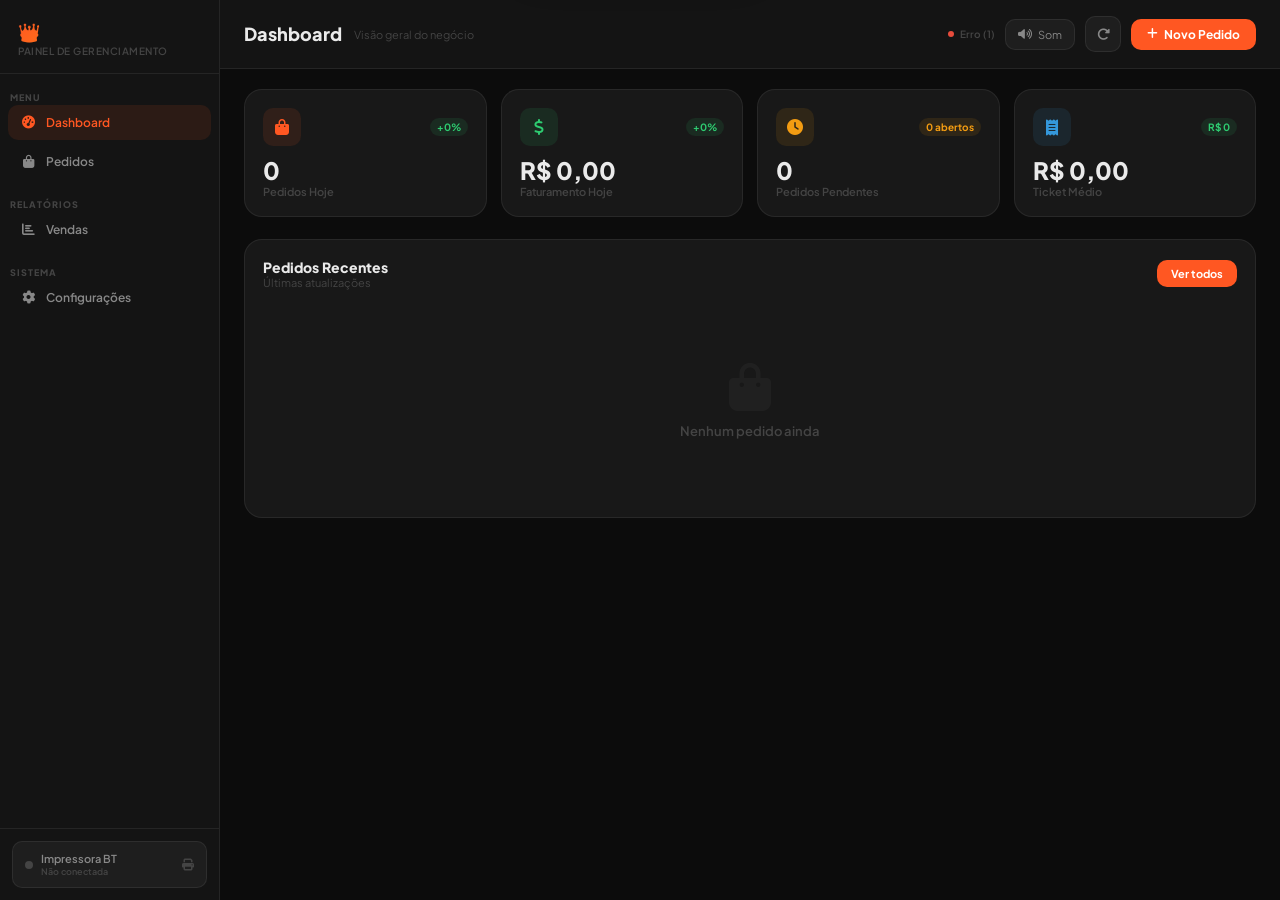
<file: index.html>
<!DOCTYPE html>
<html lang="pt-BR">
<head>
<meta charset="UTF-8">
<meta name="viewport" content="width=device-width, initial-scale=1.0">
<title>👑 Painel Admin</title>
<link rel="preconnect" href="https://fonts.googleapis.com">
<link href="https://fonts.googleapis.com/css2?family=Plus+Jakarta+Sans:wght@400;600;700;800;900&display=swap" rel="stylesheet">
<link rel="stylesheet" href="https://cdnjs.cloudflare.com/ajax/libs/font-awesome/6.5.0/css/all.min.css">
<link rel="stylesheet" href="style.css">
</head>
<body>

<nav class="sidebar" id="sidebar">
  <div class="sidebar-logo">
    <h1>👑 </h1>
    <p>PAINEL DE GERENCIAMENTO</p>
  </div>
  <div class="nav-section">MENU</div>
  <div class="nav-item active" onclick="showPage('dashboard')" id="nav-dashboard"><i class="fa-solid fa-gauge-high"></i> Dashboard</div>
  <div class="nav-item" onclick="showPage('orders')" id="nav-orders"><i class="fa-solid fa-bag-shopping"></i> Pedidos<span class="nav-badge" id="pendingBadge" style="display:none">0</span></div>
  <div class="nav-section">RELATÓRIOS</div>
  <div class="nav-item" onclick="showPage('analytics')" id="nav-analytics"><i class="fa-solid fa-chart-bar"></i> Vendas</div>
  <div class="nav-section">SISTEMA</div>
  <div class="nav-item" onclick="showPage('settings')" id="nav-settings"><i class="fa-solid fa-gear"></i> Configurações</div>
  <div class="sidebar-bottom">
    <div class="printer-status" onclick="connectPrinter()" title="Clique para conectar impressora Bluetooth">
      <div class="printer-dot" id="printerDot"></div>
      <div class="printer-label">Impressora BT<small id="printerName">Não conectada</small></div>
      <i class="fa-solid fa-print" style="color:var(--text-faint);font-size:12px"></i>
    </div>
  </div>
</nav>

<div class="main">
  <div class="topbar">
    <div style="display:flex;align-items:center;gap:12px">
      <button class="ham-btn" onclick="toggleSidebar()"><i class="fa-solid fa-bars"></i></button>
      <div class="topbar-left">
        <h2 id="pageTitle">Dashboard</h2>
        <p id="pageSubtitle">Visão geral do negócio</p>
      </div>
    </div>
    <div class="topbar-right">
      <div class="sync-indicator"><div class="sync-dot" id="syncDot"></div><span id="syncLabel">Conectado</span></div>
      <button class="sound-toggle" onclick="toggleSound()" id="soundBtn"><i class="fa-solid fa-volume-high"></i> <span>Som</span></button>
      <button class="btn-icon" onclick="fetchCloudOrders()" title="Buscar pedidos"><i class="fa-solid fa-rotate-right"></i></button>
      <button class="btn-primary" onclick="openAddOrder()"><i class="fa-solid fa-plus"></i> Novo Pedido</button>
    </div>
  </div>

  <div class="content">

    <!-- DASHBOARD -->
    <div class="page active" id="page-dashboard">
      <div class="stats-grid">
        <div class="stat-card"><div class="stat-top"><div class="stat-icon" style="background:rgba(255,87,34,0.1);color:var(--primary)"><i class="fa-solid fa-bag-shopping"></i></div><span class="stat-trend up" id="trendPedidos">+0%</span></div><div class="stat-value" id="statPedidos">0</div><div class="stat-label">Pedidos Hoje</div></div>
        <div class="stat-card"><div class="stat-top"><div class="stat-icon" style="background:var(--green-bg);color:var(--green)"><i class="fa-solid fa-dollar-sign"></i></div><span class="stat-trend up" id="trendVendas">+0%</span></div><div class="stat-value" id="statVendas">R$ 0</div><div class="stat-label">Faturamento Hoje</div></div>
        <div class="stat-card"><div class="stat-top"><div class="stat-icon" style="background:var(--yellow-bg);color:var(--yellow)"><i class="fa-solid fa-clock"></i></div><span class="stat-trend" id="trendPendentes" style="background:var(--yellow-bg);color:var(--yellow)">0 abertos</span></div><div class="stat-value" id="statPendentes">0</div><div class="stat-label">Pedidos Pendentes</div></div>
        <div class="stat-card"><div class="stat-top"><div class="stat-icon" style="background:var(--blue-bg);color:var(--blue)"><i class="fa-solid fa-receipt"></i></div><span class="stat-trend up" id="trendTicket">R$ 0</span></div><div class="stat-value" id="statTicket">R$ 0</div><div class="stat-label">Ticket Médio</div></div>
      </div>
      <div style="background:var(--bg-card);border:1px solid var(--border);border-radius:var(--r-lg);padding:18px">
        <div style="display:flex;align-items:center;justify-content:space-between;margin-bottom:14px">
          <div><div style="font-size:14px;font-weight:800">Pedidos Recentes</div><div style="font-size:11px;color:var(--text-faint)">Últimas atualizações</div></div>
          <button class="btn-primary" onclick="showPage('orders')" style="padding:7px 14px;font-size:11px">Ver todos</button>
        </div>
        <div id="recentOrdersList"><div class="empty-orders"><i class="fa-solid fa-bag-shopping"></i><p>Nenhum pedido ainda</p></div></div>
      </div>
    </div>

    <!-- PEDIDOS -->
    <div class="page" id="page-orders">
      <div class="filter-bar">
        <div class="filter-tabs">
          <div class="filter-tab active" onclick="filterOrders('all',this)">Todos</div>
          <div class="filter-tab" onclick="filterOrders('new',this)">Novos</div>
          <div class="filter-tab" onclick="filterOrders('preparing',this)">Preparando</div>
          <div class="filter-tab" onclick="filterOrders('ready',this)">Prontos</div>
          <div class="filter-tab" onclick="filterOrders('delivered',this)">Entregues</div>
        </div>
        <div class="search-box"><i class="fa-solid fa-magnifying-glass"></i><input type="text" placeholder="Buscar pedido ou cliente..." id="orderSearch" oninput="searchOrders()"></div>
      </div>
      <div class="orders-layout">
        <div class="orders-list" id="ordersList"><div class="empty-orders"><i class="fa-solid fa-bag-shopping"></i><p>Nenhum pedido encontrado</p></div></div>
        <div class="order-detail" id="orderDetail"><div class="detail-empty"><i class="fa-solid fa-hand-pointer"></i><p style="font-size:12px">Selecione um pedido<br>para ver os detalhes</p></div></div>
      </div>
    </div>

    <!-- ANALYTICS -->
    <div class="page" id="page-analytics">
      <div class="stats-grid" style="margin-bottom:20px">
        <div class="stat-card"><div class="stat-top"><div class="stat-icon" style="background:rgba(255,87,34,0.1);color:var(--primary)"><i class="fa-solid fa-calendar-week"></i></div></div><div class="stat-value" id="weekTotal">R$ 0</div><div class="stat-label">Faturamento Semana</div></div>
        <div class="stat-card"><div class="stat-top"><div class="stat-icon" style="background:var(--green-bg);color:var(--green)"><i class="fa-solid fa-calendar"></i></div></div><div class="stat-value" id="monthTotal">R$ 0</div><div class="stat-label">Faturamento Mês</div></div>
        <div class="stat-card"><div class="stat-top"><div class="stat-icon" style="background:var(--purple-bg);color:var(--purple)"><i class="fa-solid fa-users"></i></div></div><div class="stat-value" id="totalCustomers">0</div><div class="stat-label">Clientes Distintos</div></div>
        <div class="stat-card"><div class="stat-top"><div class="stat-icon" style="background:var(--yellow-bg);color:var(--yellow)"><i class="fa-solid fa-star"></i></div></div><div class="stat-value" id="topItem">—</div><div class="stat-label">Item Mais Vendido</div></div>
      </div>
      <div class="charts-grid">
        <div class="chart-card"><div class="chart-title">Faturamento por Dia</div><div class="chart-sub">Últimos 7 dias</div><div class="bar-chart" id="barChart"></div></div>
        <div class="chart-card"><div class="chart-title">🏆 Top Itens Vendidos</div><div class="chart-sub">Ranking de produtos</div><div class="top-items-list" id="topItemsList"></div></div>
      </div>
      <div class="chart-card" style="background:var(--bg-card);border:1px solid var(--border);border-radius:var(--r-lg);padding:18px">
        <div class="chart-title">Pagamentos por Forma</div><div class="chart-sub" style="margin-bottom:14px">Distribuição de métodos</div>
        <div id="paymentBreakdown" style="display:flex;flex-direction:column;gap:8px"></div>
      </div>
    </div>

    <!-- CONFIGURAÇÕES -->
    <div class="page" id="page-settings">
      <div class="settings-section"><h3><i class="fa-solid fa-store"></i> Loja</h3>
        <div class="settings-row"><div><label>Nome da Loja</label><small>Aparece nos cupons impressos</small></div><input class="inp-field" id="cfg-storeName" value=" Lanches"></div>
        <div class="settings-row"><div><label>Endereço</label><small>Endereço impresso no cupom</small></div><input class="inp-field" id="cfg-storeAddr" value="NATAL, RN"></div>
        <div class="settings-row"><div><label>WhatsApp</label><small>Para pedidos via WhatsApp</small></div><input class="inp-field" id="cfg-phone" value="5584994994919"></div>
      </div>
      <div class="settings-section"><h3><i class="fa-solid fa-print"></i> Impressora Bluetooth</h3>
        <div class="settings-row"><div><label>Impressora conectada</label><small id="printerStatusText">Nenhuma</small></div><button class="btn-primary" onclick="connectPrinter()"><i class="fa-solid fa-bluetooth-b"></i> Conectar</button></div>
        <div class="settings-row"><div><label>Imprimir automaticamente</label><small>Imprime ao receber novo pedido</small></div><label class="adm-sw"><input type="checkbox" id="cfg-autoPrint"><span></span></label></div>
        <div class="settings-row"><div><label>Papel 58mm</label><small>Knup KP-1025 usa papel 58mm</small></div><label class="adm-sw"><input type="checkbox" id="cfg-paper58" checked><span></span></label></div>
        <button class="btn-primary" onclick="printTest()" style="margin-top:12px"><i class="fa-solid fa-print"></i> Imprimir Teste</button>
      </div>
      <div class="settings-section"><h3><i class="fa-solid fa-bell"></i> Notificações</h3>
        <div class="settings-row"><div><label>Som de novo pedido</label><small>Alerta sonoro ao receber pedido</small></div><label class="adm-sw"><input type="checkbox" id="cfg-sound" checked><span></span></label></div>
      </div>
      <button class="btn-save" onclick="saveSettings()"><i class="fa-solid fa-floppy-disk"></i> Salvar Configurações</button>
      <div class="settings-section" style="margin-top:16px"><h3><i class="fa-solid fa-database"></i> Dados Locais</h3>
          <div class="settings-section" style="margin-top:16px">
      <h3><i class="fa-solid fa-database"></i> Dados</h3>
      <div style="display:flex;gap:8px;flex-wrap:wrap">
        <button class="btn-primary" onclick="exportJSON()" style="padding:9px 16px;font-size:11px"><i class="fa-solid fa-download"></i> Exportar JSON</button>
        <button style="padding:9px 16px;background:var(--red-bg);color:var(--red);border-radius:var(--r-sm);font-size:11px;font-weight:700;border:1px solid rgba(231,76,60,.2);transition:var(--t)" onclick="clearLocalData()"><i class="fa-solid fa-trash"></i> Limpar Dados Locais</button>
      </div>
    </div>

    <div class="settings-section" style="margin-top:16px;border:1px solid rgba(231,76,60,.15);background:rgba(231,76,60,.03)">
      <h3><i class="fa-solid fa-skull-crossbones" style="color:var(--red)"></i> Zona de Perigo</h3>
      <p style="font-size:11px;color:var(--text-faint);margin-bottom:14px;line-height:1.6">
        <i class="fa-solid fa-triangle-exclamation" style="color:var(--yellow)"></i>
        Esta ação apaga <strong>TODOS</strong> os pedidos (nuvem + local), reseta o contador de pedidos, remove itens desativados e limpa avisos. <strong>Não tem como desfazer.</strong>
      </p>
      <div id="resetStep1">
        <button style="width:100%;padding:13px;background:var(--red);color:#fff;border-radius:var(--r-sm);font-size:13px;font-weight:800;display:flex;align-items:center;justify-content:center;gap:8px;transition:var(--t);cursor:pointer;border:none;font-family:inherit" onclick="showResetConfirm()">
          <i class="fa-solid fa-radiation"></i> RESETAR SISTEMA COMPLETO
        </button>
      </div>
      <div id="resetStep2" style="display:none">
        <div style="background:var(--red-bg);border:1px solid rgba(231,76,60,.2);border-radius:var(--r-md);padding:16px;margin-bottom:12px">
          <div style="display:flex;align-items:center;gap:10px;margin-bottom:12px">
            <div style="width:40px;height:40px;background:var(--red);border-radius:50%;display:flex;align-items:center;justify-content:center;font-size:18px;flex-shrink:0"><i class="fa-solid fa-lock"></i></div>
            <div>
              <div style="font-size:13px;font-weight:800;color:var(--red)">Confirme com senha</div>
              <div style="font-size:10px;color:var(--text-faint)">Digite a senha de admin para continuar</div>
            </div>
          </div>
          <input type="password" id="resetPassword" placeholder="Senha de admin" class="inp-field" style="width:100%;margin-bottom:12px;text-align:center;font-size:16px;letter-spacing:3px" onkeydown="if(event.key==='Enter')executeFullReset()">
          <div id="resetError" style="font-size:11px;color:var(--red);font-weight:700;min-height:16px;text-align:center;margin-bottom:8px"></div>
          <div style="display:flex;gap:8px">
            <button style="flex:1;padding:11px;background:var(--bg-input);border:1px solid var(--border);border-radius:var(--r-sm);font-size:12px;font-weight:700;color:var(--text-dim);transition:var(--t);cursor:pointer;border:none;font-family:inherit" onclick="cancelReset()"><i class="fa-solid fa-arrow-left"></i> Cancelar</button>
            <button style="flex:2;padding:11px;background:var(--red);color:#fff;border-radius:var(--r-sm);font-size:12px;font-weight:800;display:flex;align-items:center;justify-content:center;gap:6px;transition:var(--t);cursor:pointer;border:none;font-family:inherit" onclick="executeFullReset()"><i class="fa-solid fa-bomb"></i> EXECUTAR RESET</button>
          </div>
        </div>
      </div>
    </div>
      </div>
    </div>

  </div>
</div>

<div class="new-order-alert" id="newOrderAlert"><i class="fa-solid fa-bell"></i> <span id="newOrderText">Novo pedido!</span></div>

<div class="toast" id="toast">
  <i class="fa-solid fa-circle-check toast-icon ok" id="toastIcon"></i>
  <div class="toast-text"><strong id="toastTitle"></strong><span id="toastSub"></span></div>
</div>

<!-- MODAL NOVO PEDIDO MANUAL -->
<div id="addOrderModal" style="display:none;position:fixed;inset:0;z-index:9998;background:rgba(0,0,0,.7);backdrop-filter:blur(10px);align-items:center;justify-content:center;padding:20px">
  <div style="background:var(--bg-elevated);border:1px solid var(--border);border-radius:var(--r-xl);width:100%;max-width:480px;max-height:90dvh;overflow-y:auto;padding:24px">
    <div style="display:flex;align-items:center;justify-content:space-between;margin-bottom:18px">
      <h2 style="font-size:16px;font-weight:800">📝 Novo Pedido Manual</h2>
      <button onclick="closeAddOrder()" style="width:32px;height:32px;background:var(--bg-input);border-radius:8px;display:flex;align-items:center;justify-content:center;color:var(--text-dim);font-size:12px;border:1px solid var(--border)"><i class="fa-solid fa-xmark"></i></button>
    </div>
    <div style="display:flex;flex-direction:column;gap:10px">
      <div><label style="font-size:10px;font-weight:700;color:var(--text-dim);display:block;margin-bottom:4px;text-transform:uppercase;letter-spacing:.4px">Cliente</label><input class="inp-field" id="new-customer" placeholder="Nome do cliente" style="width:100%"></div>
      <div><label style="font-size:10px;font-weight:700;color:var(--text-dim);display:block;margin-bottom:4px;text-transform:uppercase;letter-spacing:.4px">Telefone</label><input class="inp-field" id="new-phone" placeholder="(84) 99999-9999" style="width:100%"></div>
      <div style="display:grid;grid-template-columns:1fr 1fr;gap:10px">
        <div><label style="font-size:10px;font-weight:700;color:var(--text-dim);display:block;margin-bottom:4px;text-transform:uppercase;letter-spacing:.4px">Tipo</label><select class="inp-field" id="new-type" style="width:100%" onchange="document.getElementById('new-address-row').style.display=this.value==='Delivery'||this.value==='Mesa'?'none':'block';document.getElementById('new-table-row').style.display=this.value==='Mesa'?'block':'none'"><option value="Delivery">🛵 Delivery</option><option value="Mesa">🍽️ Mesa</option><option value="Retirada">🏪 Retirada</option></select></div>
        <div id="new-table-row" style="display:none"><label style="font-size:10px;font-weight:700;color:var(--text-dim);display:block;margin-bottom:4px;text-transform:uppercase;letter-spacing:.4px">Mesa</label><input class="inp-field" id="new-table" placeholder="Ex: Mesa 5" style="width:100%"></div>
      </div>
      <div id="new-address-row"><label style="font-size:10px;font-weight:700;color:var(--text-dim);display:block;margin-bottom:4px;text-transform:uppercase;letter-spacing:.4px">Endereço</label><input class="inp-field" id="new-address" placeholder="Rua, número, bairro" style="width:100%"></div>
      <div><label style="font-size:10px;font-weight:700;color:var(--text-dim);display:block;margin-bottom:4px;text-transform:uppercase;letter-spacing:.4px">Itens do Pedido</label><textarea class="inp-field" id="new-items" placeholder="Ex: 1x X-Burguer - R$25,00&#10;2x Batata Frita - R$15,00" style="width:100%;height:100px;resize:vertical"></textarea></div>
      <div style="display:grid;grid-template-columns:1fr 1fr;gap:10px">
        <div><label style="font-size:10px;font-weight:700;color:var(--text-dim);display:block;margin-bottom:4px;text-transform:uppercase;letter-spacing:.4px">Pagamento</label><select class="inp-field" id="new-payment" style="width:100%"><option value="PIX">PIX</option><option value="Cartão de Crédito">Cartão Crédito</option><option value="Cartão de Débito">Cartão Débito</option><option value="Dinheiro">Dinheiro</option></select></div>
        <div><label style="font-size:10px;font-weight:700;color:var(--text-dim);display:block;margin-bottom:4px;text-transform:uppercase;letter-spacing:.4px">Total (R$)</label><input class="inp-field" id="new-total" type="number" step="0.01" placeholder="0.00" style="width:100%"></div>
      </div>
      <div><label style="font-size:10px;font-weight:700;color:var(--text-dim);display:block;margin-bottom:4px;text-transform:uppercase;letter-spacing:.4px">Observação</label><input class="inp-field" id="new-obs" placeholder="Sem cebola, sem molho..." style="width:100%"></div>
    </div>
    <div style="display:flex;gap:8px;margin-top:18px">
      <button onclick="closeAddOrder()" style="flex:1;padding:12px;background:var(--bg-input);border-radius:var(--r-sm);font-size:12px;font-weight:700;color:var(--text-dim);border:1px solid var(--border)">Cancelar</button>
      <button onclick="addOrderManual()" style="flex:2;padding:12px;background:var(--primary);color:#fff;border-radius:var(--r-sm);font-size:13px;font-weight:800;display:flex;align-items:center;justify-content:center;gap:6px;transition:var(--t)"><i class="fa-solid fa-plus"></i> Criar Pedido</button>
    </div>
  </div>
</div>

<script src="script.js"></script>
</body>
</html>
</file>
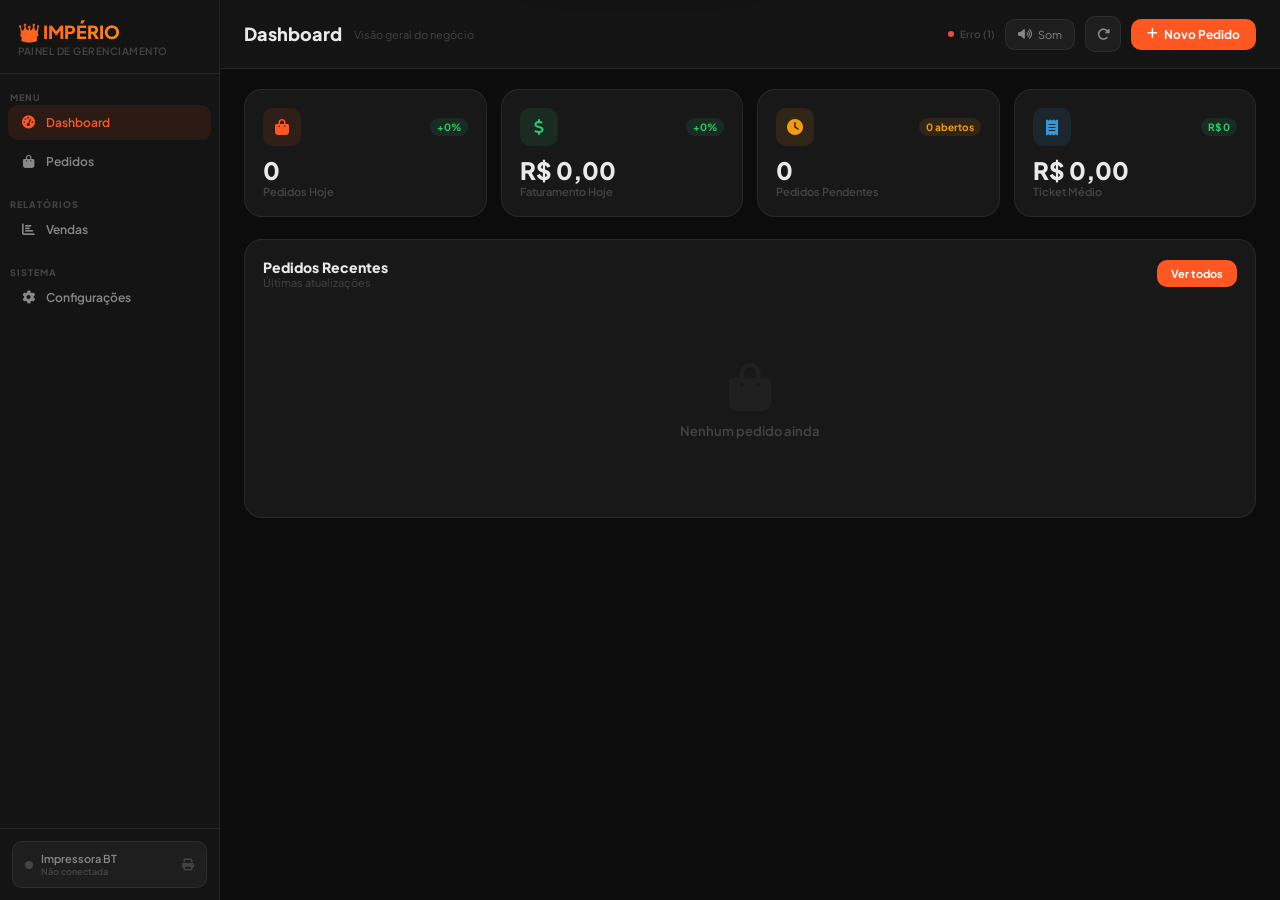
<file: adm.html>
<!DOCTYPE html>
<html lang="pt-BR">
<head>
<meta charset="UTF-8">
<meta name="viewport" content="width=device-width, initial-scale=1.0">
<title>👑 Império Lanches — Painel Admin</title>
<link rel="preconnect" href="https://fonts.googleapis.com">
<link href="https://fonts.googleapis.com/css2?family=Plus+Jakarta+Sans:wght@400;600;700;800;900&display=swap" rel="stylesheet">
<link rel="stylesheet" href="https://cdnjs.cloudflare.com/ajax/libs/font-awesome/6.5.0/css/all.min.css">
<link rel="stylesheet" href="style.css">
</head>
<body>

<nav class="sidebar" id="sidebar">
  <div class="sidebar-logo">
    <h1>👑 IMPÉRIO</h1>
    <p>PAINEL DE GERENCIAMENTO</p>
  </div>
  <div class="nav-section">MENU</div>
  <div class="nav-item active" onclick="showPage('dashboard')" id="nav-dashboard"><i class="fa-solid fa-gauge-high"></i> Dashboard</div>
  <div class="nav-item" onclick="showPage('orders')" id="nav-orders"><i class="fa-solid fa-bag-shopping"></i> Pedidos<span class="nav-badge" id="pendingBadge" style="display:none">0</span></div>
  <div class="nav-section">RELATÓRIOS</div>
  <div class="nav-item" onclick="showPage('analytics')" id="nav-analytics"><i class="fa-solid fa-chart-bar"></i> Vendas</div>
  <div class="nav-section">SISTEMA</div>
  <div class="nav-item" onclick="showPage('settings')" id="nav-settings"><i class="fa-solid fa-gear"></i> Configurações</div>
  <div class="sidebar-bottom">
    <div class="printer-status" onclick="connectPrinter()" title="Clique para conectar impressora Bluetooth">
      <div class="printer-dot" id="printerDot"></div>
      <div class="printer-label">Impressora BT<small id="printerName">Não conectada</small></div>
      <i class="fa-solid fa-print" style="color:var(--text-faint);font-size:12px"></i>
    </div>
  </div>
</nav>

<div class="main">
  <div class="topbar">
    <div style="display:flex;align-items:center;gap:12px">
      <button class="ham-btn" onclick="toggleSidebar()"><i class="fa-solid fa-bars"></i></button>
      <div class="topbar-left">
        <h2 id="pageTitle">Dashboard</h2>
        <p id="pageSubtitle">Visão geral do negócio</p>
      </div>
    </div>
    <div class="topbar-right">
      <div class="sync-indicator"><div class="sync-dot" id="syncDot"></div><span id="syncLabel">Conectado</span></div>
      <button class="sound-toggle" onclick="toggleSound()" id="soundBtn"><i class="fa-solid fa-volume-high"></i> <span>Som</span></button>
      <button class="btn-icon" onclick="fetchCloudOrders()" title="Buscar pedidos"><i class="fa-solid fa-rotate-right"></i></button>
      <button class="btn-primary" onclick="openAddOrder()"><i class="fa-solid fa-plus"></i> Novo Pedido</button>
    </div>
  </div>

  <div class="content">

    <!-- DASHBOARD -->
    <div class="page active" id="page-dashboard">
      <div class="stats-grid">
        <div class="stat-card"><div class="stat-top"><div class="stat-icon" style="background:rgba(255,87,34,0.1);color:var(--primary)"><i class="fa-solid fa-bag-shopping"></i></div><span class="stat-trend up" id="trendPedidos">+0%</span></div><div class="stat-value" id="statPedidos">0</div><div class="stat-label">Pedidos Hoje</div></div>
        <div class="stat-card"><div class="stat-top"><div class="stat-icon" style="background:var(--green-bg);color:var(--green)"><i class="fa-solid fa-dollar-sign"></i></div><span class="stat-trend up" id="trendVendas">+0%</span></div><div class="stat-value" id="statVendas">R$ 0</div><div class="stat-label">Faturamento Hoje</div></div>
        <div class="stat-card"><div class="stat-top"><div class="stat-icon" style="background:var(--yellow-bg);color:var(--yellow)"><i class="fa-solid fa-clock"></i></div><span class="stat-trend" id="trendPendentes" style="background:var(--yellow-bg);color:var(--yellow)">0 abertos</span></div><div class="stat-value" id="statPendentes">0</div><div class="stat-label">Pedidos Pendentes</div></div>
        <div class="stat-card"><div class="stat-top"><div class="stat-icon" style="background:var(--blue-bg);color:var(--blue)"><i class="fa-solid fa-receipt"></i></div><span class="stat-trend up" id="trendTicket">R$ 0</span></div><div class="stat-value" id="statTicket">R$ 0</div><div class="stat-label">Ticket Médio</div></div>
      </div>
      <div style="background:var(--bg-card);border:1px solid var(--border);border-radius:var(--r-lg);padding:18px">
        <div style="display:flex;align-items:center;justify-content:space-between;margin-bottom:14px">
          <div><div style="font-size:14px;font-weight:800">Pedidos Recentes</div><div style="font-size:11px;color:var(--text-faint)">Últimas atualizações</div></div>
          <button class="btn-primary" onclick="showPage('orders')" style="padding:7px 14px;font-size:11px">Ver todos</button>
        </div>
        <div id="recentOrdersList"><div class="empty-orders"><i class="fa-solid fa-bag-shopping"></i><p>Nenhum pedido ainda</p></div></div>
      </div>
    </div>

    <!-- PEDIDOS -->
    <div class="page" id="page-orders">
      <div class="filter-bar">
        <div class="filter-tabs">
          <div class="filter-tab active" onclick="filterOrders('all',this)">Todos</div>
          <div class="filter-tab" onclick="filterOrders('new',this)">Novos</div>
          <div class="filter-tab" onclick="filterOrders('preparing',this)">Preparando</div>
          <div class="filter-tab" onclick="filterOrders('ready',this)">Prontos</div>
          <div class="filter-tab" onclick="filterOrders('delivered',this)">Entregues</div>
        </div>
        <div class="search-box"><i class="fa-solid fa-magnifying-glass"></i><input type="text" placeholder="Buscar pedido ou cliente..." id="orderSearch" oninput="searchOrders()"></div>
      </div>
      <div class="orders-layout">
        <div class="orders-list" id="ordersList"><div class="empty-orders"><i class="fa-solid fa-bag-shopping"></i><p>Nenhum pedido encontrado</p></div></div>
        <div class="order-detail" id="orderDetail"><div class="detail-empty"><i class="fa-solid fa-hand-pointer"></i><p style="font-size:12px">Selecione um pedido<br>para ver os detalhes</p></div></div>
      </div>
    </div>

    <!-- ANALYTICS -->
    <div class="page" id="page-analytics">
      <div class="stats-grid" style="margin-bottom:20px">
        <div class="stat-card"><div class="stat-top"><div class="stat-icon" style="background:rgba(255,87,34,0.1);color:var(--primary)"><i class="fa-solid fa-calendar-week"></i></div></div><div class="stat-value" id="weekTotal">R$ 0</div><div class="stat-label">Faturamento Semana</div></div>
        <div class="stat-card"><div class="stat-top"><div class="stat-icon" style="background:var(--green-bg);color:var(--green)"><i class="fa-solid fa-calendar"></i></div></div><div class="stat-value" id="monthTotal">R$ 0</div><div class="stat-label">Faturamento Mês</div></div>
        <div class="stat-card"><div class="stat-top"><div class="stat-icon" style="background:var(--purple-bg);color:var(--purple)"><i class="fa-solid fa-users"></i></div></div><div class="stat-value" id="totalCustomers">0</div><div class="stat-label">Clientes Distintos</div></div>
        <div class="stat-card"><div class="stat-top"><div class="stat-icon" style="background:var(--yellow-bg);color:var(--yellow)"><i class="fa-solid fa-star"></i></div></div><div class="stat-value" id="topItem">—</div><div class="stat-label">Item Mais Vendido</div></div>
      </div>
      <div class="charts-grid">
        <div class="chart-card"><div class="chart-title">Faturamento por Dia</div><div class="chart-sub">Últimos 7 dias</div><div class="bar-chart" id="barChart"></div></div>
        <div class="chart-card"><div class="chart-title">🏆 Top Itens Vendidos</div><div class="chart-sub">Ranking de produtos</div><div class="top-items-list" id="topItemsList"></div></div>
      </div>
      <div class="chart-card" style="background:var(--bg-card);border:1px solid var(--border);border-radius:var(--r-lg);padding:18px">
        <div class="chart-title">Pagamentos por Forma</div><div class="chart-sub" style="margin-bottom:14px">Distribuição de métodos</div>
        <div id="paymentBreakdown" style="display:flex;flex-direction:column;gap:8px"></div>
      </div>
    </div>

    <!-- CONFIGURAÇÕES -->
    <div class="page" id="page-settings">
      <div class="settings-section"><h3><i class="fa-solid fa-store"></i> Loja</h3>
        <div class="settings-row"><div><label>Nome da Loja</label><small>Aparece nos cupons impressos</small></div><input class="inp-field" id="cfg-storeName" value="Império Lanches"></div>
        <div class="settings-row"><div><label>Endereço</label><small>Endereço impresso no cupom</small></div><input class="inp-field" id="cfg-storeAddr" value="NATAL, RN"></div>
        <div class="settings-row"><div><label>WhatsApp</label><small>Para pedidos via WhatsApp</small></div><input class="inp-field" id="cfg-phone" value="5584994994919"></div>
      </div>
      <div class="settings-section"><h3><i class="fa-solid fa-print"></i> Impressora Bluetooth</h3>
        <div class="settings-row"><div><label>Impressora conectada</label><small id="printerStatusText">Nenhuma</small></div><button class="btn-primary" onclick="connectPrinter()"><i class="fa-solid fa-bluetooth-b"></i> Conectar</button></div>
        <div class="settings-row"><div><label>Imprimir automaticamente</label><small>Imprime ao receber novo pedido</small></div><label class="adm-sw"><input type="checkbox" id="cfg-autoPrint"><span></span></label></div>
        <div class="settings-row"><div><label>Papel 58mm</label><small>Knup KP-1025 usa papel 58mm</small></div><label class="adm-sw"><input type="checkbox" id="cfg-paper58" checked><span></span></label></div>
        <button class="btn-primary" onclick="printTest()" style="margin-top:12px"><i class="fa-solid fa-print"></i> Imprimir Teste</button>
      </div>
      <div class="settings-section"><h3><i class="fa-solid fa-bell"></i> Notificações</h3>
        <div class="settings-row"><div><label>Som de novo pedido</label><small>Alerta sonoro ao receber pedido</small></div><label class="adm-sw"><input type="checkbox" id="cfg-sound" checked><span></span></label></div>
      </div>
      <button class="btn-save" onclick="saveSettings()"><i class="fa-solid fa-floppy-disk"></i> Salvar Configurações</button>
      <div class="settings-section" style="margin-top:16px"><h3><i class="fa-solid fa-database"></i> Dados Locais</h3>
        <div style="display:flex;gap:8px;flex-wrap:wrap">
          <button class="btn-primary" onclick="exportJSON()" style="padding:9px 16px;font-size:11px"><i class="fa-solid fa-download"></i> Exportar JSON</button>
          <button style="padding:9px 16px;background:var(--red-bg);color:var(--red);border-radius:var(--r-sm);font-size:11px;font-weight:700;border:1px solid rgba(231,76,60,.2);transition:var(--t)" onclick="clearLocalData()"><i class="fa-solid fa-trash"></i> Limpar Dados Locais</button>
        </div>
      </div>
    </div>

  </div>
</div>

<div class="new-order-alert" id="newOrderAlert"><i class="fa-solid fa-bell"></i> <span id="newOrderText">Novo pedido!</span></div>

<div class="toast" id="toast">
  <i class="fa-solid fa-circle-check toast-icon ok" id="toastIcon"></i>
  <div class="toast-text"><strong id="toastTitle"></strong><span id="toastSub"></span></div>
</div>

<!-- MODAL NOVO PEDIDO MANUAL -->
<div id="addOrderModal" style="display:none;position:fixed;inset:0;z-index:9998;background:rgba(0,0,0,.7);backdrop-filter:blur(10px);align-items:center;justify-content:center;padding:20px">
  <div style="background:var(--bg-elevated);border:1px solid var(--border);border-radius:var(--r-xl);width:100%;max-width:480px;max-height:90dvh;overflow-y:auto;padding:24px">
    <div style="display:flex;align-items:center;justify-content:space-between;margin-bottom:18px">
      <h2 style="font-size:16px;font-weight:800">📝 Novo Pedido Manual</h2>
      <button onclick="closeAddOrder()" style="width:32px;height:32px;background:var(--bg-input);border-radius:8px;display:flex;align-items:center;justify-content:center;color:var(--text-dim);font-size:12px;border:1px solid var(--border)"><i class="fa-solid fa-xmark"></i></button>
    </div>
    <div style="display:flex;flex-direction:column;gap:10px">
      <div><label style="font-size:10px;font-weight:700;color:var(--text-dim);display:block;margin-bottom:4px;text-transform:uppercase;letter-spacing:.4px">Cliente</label><input class="inp-field" id="new-customer" placeholder="Nome do cliente" style="width:100%"></div>
      <div><label style="font-size:10px;font-weight:700;color:var(--text-dim);display:block;margin-bottom:4px;text-transform:uppercase;letter-spacing:.4px">Telefone</label><input class="inp-field" id="new-phone" placeholder="(84) 99999-9999" style="width:100%"></div>
      <div style="display:grid;grid-template-columns:1fr 1fr;gap:10px">
        <div><label style="font-size:10px;font-weight:700;color:var(--text-dim);display:block;margin-bottom:4px;text-transform:uppercase;letter-spacing:.4px">Tipo</label><select class="inp-field" id="new-type" style="width:100%" onchange="document.getElementById('new-address-row').style.display=this.value==='Delivery'||this.value==='Mesa'?'none':'block';document.getElementById('new-table-row').style.display=this.value==='Mesa'?'block':'none'"><option value="Delivery">🛵 Delivery</option><option value="Mesa">🍽️ Mesa</option><option value="Retirada">🏪 Retirada</option></select></div>
        <div id="new-table-row" style="display:none"><label style="font-size:10px;font-weight:700;color:var(--text-dim);display:block;margin-bottom:4px;text-transform:uppercase;letter-spacing:.4px">Mesa</label><input class="inp-field" id="new-table" placeholder="Ex: Mesa 5" style="width:100%"></div>
      </div>
      <div id="new-address-row"><label style="font-size:10px;font-weight:700;color:var(--text-dim);display:block;margin-bottom:4px;text-transform:uppercase;letter-spacing:.4px">Endereço</label><input class="inp-field" id="new-address" placeholder="Rua, número, bairro" style="width:100%"></div>
      <div><label style="font-size:10px;font-weight:700;color:var(--text-dim);display:block;margin-bottom:4px;text-transform:uppercase;letter-spacing:.4px">Itens do Pedido</label><textarea class="inp-field" id="new-items" placeholder="Ex: 1x X-Burguer - R$25,00&#10;2x Batata Frita - R$15,00" style="width:100%;height:100px;resize:vertical"></textarea></div>
      <div style="display:grid;grid-template-columns:1fr 1fr;gap:10px">
        <div><label style="font-size:10px;font-weight:700;color:var(--text-dim);display:block;margin-bottom:4px;text-transform:uppercase;letter-spacing:.4px">Pagamento</label><select class="inp-field" id="new-payment" style="width:100%"><option value="PIX">PIX</option><option value="Cartão de Crédito">Cartão Crédito</option><option value="Cartão de Débito">Cartão Débito</option><option value="Dinheiro">Dinheiro</option></select></div>
        <div><label style="font-size:10px;font-weight:700;color:var(--text-dim);display:block;margin-bottom:4px;text-transform:uppercase;letter-spacing:.4px">Total (R$)</label><input class="inp-field" id="new-total" type="number" step="0.01" placeholder="0.00" style="width:100%"></div>
      </div>
      <div><label style="font-size:10px;font-weight:700;color:var(--text-dim);display:block;margin-bottom:4px;text-transform:uppercase;letter-spacing:.4px">Observação</label><input class="inp-field" id="new-obs" placeholder="Sem cebola, sem molho..." style="width:100%"></div>
    </div>
    <div style="display:flex;gap:8px;margin-top:18px">
      <button onclick="closeAddOrder()" style="flex:1;padding:12px;background:var(--bg-input);border-radius:var(--r-sm);font-size:12px;font-weight:700;color:var(--text-dim);border:1px solid var(--border)">Cancelar</button>
      <button onclick="addOrderManual()" style="flex:2;padding:12px;background:var(--primary);color:#fff;border-radius:var(--r-sm);font-size:13px;font-weight:800;display:flex;align-items:center;justify-content:center;gap:6px;transition:var(--t)"><i class="fa-solid fa-plus"></i> Criar Pedido</button>
    </div>
  </div>
</div>

<script src="script.js"></script>
</body>
</html>
</file>
<file: style.css>
*,*::before,*::after{box-sizing:border-box;margin:0;padding:0}
:root{
  --primary:#ff5722;--primary-dark:#e74c3c;--primary-light:#ff8a65;
  --bg:#0c0c0c;--bg-elevated:#141414;--bg-card:#181818;--bg-input:#1e1e1e;--bg-hover:#222;
  --border:rgba(255,255,255,0.07);--border-hover:rgba(255,255,255,0.13);
  --text:#eaeaea;--text-dim:#888;--text-faint:#444;
  --green:#2ecc71;--green-bg:rgba(46,204,113,0.1);
  --yellow:#f39c12;--yellow-bg:rgba(243,156,18,0.1);
  --blue:#3498db;--blue-bg:rgba(52,152,219,0.1);
  --red:#e74c3c;--red-bg:rgba(231,76,60,0.1);
  --purple:#9b59b6;--purple-bg:rgba(155,89,182,0.1);
  --r-xs:8px;--r-sm:10px;--r-md:14px;--r-lg:18px;--r-xl:22px;--r-full:999px;
  --ease:cubic-bezier(0.22,1,0.36,1);--t:0.22s var(--ease);
  --sidebar-w:220px;
}
html{scroll-behavior:smooth;-webkit-text-size-adjust:100%}
body{font-family:'Plus Jakarta Sans',-apple-system,sans-serif;background:var(--bg);color:var(--text);min-height:100dvh;min-height:-webkit-fill-available;-webkit-font-smoothing:antialiased;overflow-x:hidden;overscroll-behavior:none}
button{cursor:pointer;border:none;background:none;font-family:inherit;color:inherit;-webkit-tap-highlight-color:transparent}
input,select,textarea{font-family:inherit;font-size:16px}
a{text-decoration:none;color:inherit}
img{display:block;max-width:100%}
:focus-visible{outline:2px solid var(--primary);outline-offset:2px}
::-webkit-scrollbar{width:5px;height:5px}
::-webkit-scrollbar-track{background:transparent}
::-webkit-scrollbar-thumb{background:#222;border-radius:99px}

/* ═══ SIDEBAR ═══ */
.sidebar{position:fixed;top:0;left:0;bottom:0;width:var(--sidebar-w);background:var(--bg-elevated);border-right:1px solid var(--border);display:flex;flex-direction:column;z-index:100;transition:transform .35s var(--ease)}
.sidebar-logo{padding:20px 18px 16px;border-bottom:1px solid var(--border)}
.sidebar-logo h1{font-size:18px;font-weight:900;background:linear-gradient(135deg,var(--primary),#ffb300);-webkit-background-clip:text;-webkit-text-fill-color:transparent;background-clip:text}
.sidebar-logo p{font-size:10px;color:var(--text-faint);margin-top:2px;font-weight:600;letter-spacing:.5px}
.nav-section{padding:10px 10px 0;font-size:9px;font-weight:800;color:var(--text-faint);letter-spacing:1px;text-transform:uppercase;margin-top:8px}
.nav-item{display:flex;align-items:center;gap:10px;padding:10px 12px;border-radius:var(--r-sm);margin:2px 8px;font-size:12px;font-weight:600;color:var(--text-dim);cursor:pointer;transition:var(--t);position:relative}
.nav-item:hover{background:var(--bg-hover);color:var(--text)}
.nav-item.active{background:rgba(255,87,34,0.1);color:var(--primary)}
.nav-item i{width:16px;text-align:center;font-size:13px}
.nav-badge{position:absolute;right:10px;min-width:18px;height:18px;background:var(--primary);color:#fff;border-radius:var(--r-full);font-size:9px;font-weight:800;display:flex;align-items:center;justify-content:center;padding:0 4px}
.sidebar-bottom{margin-top:auto;padding:12px;border-top:1px solid var(--border)}
.printer-status{display:flex;align-items:center;gap:8px;padding:10px 12px;background:var(--bg-input);border-radius:var(--r-sm);font-size:11px;cursor:pointer;transition:var(--t);border:1px solid var(--border)}
.printer-status:hover{border-color:var(--border-hover)}
.printer-dot{width:8px;height:8px;border-radius:50%;background:#444;flex-shrink:0;transition:background .3s}
.printer-dot.connected{background:var(--green);box-shadow:0 0 8px rgba(46,204,113,.4);animation:pulseDot 2s ease infinite}
.printer-dot.connecting{background:var(--yellow);animation:pulseDot .8s ease infinite}
@keyframes pulseDot{0%,100%{opacity:1}50%{opacity:.4}}
.printer-label{flex:1;color:var(--text-dim);font-weight:600}
.printer-label small{display:block;font-size:9px;color:var(--text-faint);margin-top:1px}

/* ═══ SIDEBAR OVERLAY MOBILE ═══ */
.sidebar-overlay{display:none;position:fixed;inset:0;background:rgba(0,0,0,.6);z-index:99;backdrop-filter:blur(4px);-webkit-backdrop-filter:blur(4px);opacity:0;transition:opacity .25s}
.sidebar-overlay.active{opacity:1}

/* ═══ MAIN ═══ */
.main{margin-left:var(--sidebar-w);min-height:100dvh;min-height:-webkit-fill-available;display:flex;flex-direction:column}

/* ═══ TOPBAR ═══ */
.topbar{display:flex;align-items:center;justify-content:space-between;padding:16px 24px;border-bottom:1px solid var(--border);background:var(--bg-elevated);position:sticky;top:0;z-index:50;flex-shrink:0}
.topbar-left{display:flex;align-items:center;gap:12px;min-width:0}
.topbar-left h2{font-size:18px;font-weight:800;line-height:1.2}
.topbar-left p{font-size:11px;color:var(--text-faint);margin-top:1px}
.topbar-right{display:flex;align-items:center;gap:10px;flex-shrink:0}
.btn-icon{width:36px;height:36px;background:var(--bg-input);border-radius:var(--r-sm);display:flex;align-items:center;justify-content:center;font-size:13px;color:var(--text-dim);transition:var(--t);border:1px solid var(--border)}
.btn-icon:hover{background:var(--bg-hover);color:var(--text);border-color:var(--border-hover)}
.btn-primary{padding:8px 16px;background:var(--primary);color:#fff;border-radius:var(--r-sm);font-size:12px;font-weight:700;display:flex;align-items:center;gap:6px;transition:var(--t);white-space:nowrap}
.btn-primary:hover{background:var(--primary-dark)}
.content{padding:20px 24px;flex:1}
.page{display:none}.page.active{display:block}

/* ═══ STATS ═══ */
.stats-grid{display:grid;grid-template-columns:repeat(4,1fr);gap:14px;margin-bottom:22px}
.stat-card{background:var(--bg-card);border:1px solid var(--border);border-radius:var(--r-lg);padding:18px;transition:var(--t)}
.stat-card:hover{border-color:var(--border-hover);transform:translateY(-2px)}
.stat-top{display:flex;align-items:center;justify-content:space-between;margin-bottom:12px}
.stat-icon{width:38px;height:38px;border-radius:10px;display:flex;align-items:center;justify-content:center;font-size:16px}
.stat-trend{font-size:10px;font-weight:700;padding:3px 7px;border-radius:var(--r-full)}
.stat-trend.up{background:var(--green-bg);color:var(--green)}
.stat-value{font-size:24px;font-weight:900;line-height:1;margin-bottom:3px}
.stat-label{font-size:11px;color:var(--text-faint);font-weight:600}

/* ═══ FILTER ═══ */
.filter-bar{display:flex;align-items:center;gap:8px;margin-bottom:16px;flex-wrap:wrap}
.filter-tabs{display:flex;gap:4px;background:var(--bg-card);border-radius:var(--r-sm);padding:4px;border:1px solid var(--border)}
.filter-tab{padding:6px 12px;border-radius:7px;font-size:11px;font-weight:700;color:var(--text-faint);cursor:pointer;transition:var(--t);white-space:nowrap}
.filter-tab.active{background:var(--primary);color:#fff}
.filter-tab:hover:not(.active){background:var(--bg-hover);color:var(--text)}
.search-box{flex:1;display:flex;align-items:center;gap:8px;background:var(--bg-input);border:1px solid var(--border);border-radius:var(--r-sm);padding:8px 12px;min-width:200px}
.search-box input{background:none;border:none;outline:none;color:var(--text);font-size:12px;width:100%}
.search-box input::placeholder{color:var(--text-faint)}
.search-box i{color:var(--text-faint);font-size:12px}

/* ═══ ORDERS LAYOUT ═══ */
.orders-layout{display:grid;grid-template-columns:1fr 380px;gap:16px;align-items:start}
.orders-list{display:flex;flex-direction:column;gap:10px;max-height:calc(100dvh - 220px);overflow-y:auto;padding-right:4px}
.order-card{background:var(--bg-card);border:1px solid var(--border);border-radius:var(--r-md);padding:14px 16px;cursor:pointer;transition:var(--t);position:relative;overflow:hidden}
.order-card::before{content:'';position:absolute;left:0;top:0;bottom:0;width:3px;border-radius:0 2px 2px 0;background:var(--text-faint);transition:background .2s}
.order-card.new::before{background:var(--yellow)}
.order-card.preparing::before{background:var(--blue)}
.order-card.ready::before{background:var(--green)}
.order-card.delivered::before{background:var(--text-faint)}
.order-card.cancelled::before{background:var(--red)}
.order-card.selected{border-color:var(--primary)}
.order-card:hover{border-color:var(--border-hover);transform:translateX(2px)}
.order-card-top{display:flex;align-items:center;justify-content:space-between;margin-bottom:8px}
.order-num{font-size:13px;font-weight:800;display:flex;align-items:center;gap:6px}
.order-status-badge{font-size:9px;font-weight:800;padding:3px 8px;border-radius:var(--r-full);text-transform:uppercase;letter-spacing:.5px}
.badge-new{background:var(--yellow-bg);color:var(--yellow);border:1px solid rgba(243,156,18,.2)}
.badge-preparing{background:var(--blue-bg);color:var(--blue);border:1px solid rgba(52,152,219,.2)}
.badge-ready{background:var(--green-bg);color:var(--green);border:1px solid rgba(46,204,113,.2)}
.badge-delivered{background:var(--bg-hover);color:var(--text-faint);border:1px solid var(--border)}
.badge-cancelled{background:var(--red-bg);color:var(--red);border:1px solid rgba(231,76,60,.2)}
.order-items-preview{font-size:11px;color:var(--text-dim);margin-bottom:6px;white-space:nowrap;overflow:hidden;text-overflow:ellipsis}
.order-card-bottom{display:flex;align-items:center;justify-content:space-between}
.order-customer{font-size:11px;color:var(--text-dim);display:flex;align-items:center;gap:4px}
.order-value{font-size:13px;font-weight:800;color:var(--primary)}
.order-time{font-size:10px;color:var(--text-faint);margin-top:2px}
.order-source{font-size:8px;color:var(--text-faint);background:var(--bg-input);padding:1px 5px;border-radius:4px;font-weight:700;margin-left:4px}

/* ═══ ORDER DETAIL ═══ */
.order-detail{background:var(--bg-card);border:1px solid var(--border);border-radius:var(--r-lg);padding:20px;position:sticky;top:80px;max-height:calc(100dvh - 100px);overflow-y:auto}
.detail-empty{text-align:center;padding:40px 20px;color:var(--text-faint)}
.detail-empty i{font-size:40px;margin-bottom:10px;opacity:.3;display:block}
.detail-header{display:flex;align-items:center;justify-content:space-between;margin-bottom:16px;padding-bottom:14px;border-bottom:1px solid var(--border)}
.detail-num{font-size:16px;font-weight:900}
.detail-time{font-size:11px;color:var(--text-faint)}
.detail-section{margin-bottom:16px}
.detail-section-title{font-size:9px;font-weight:800;color:var(--text-faint);text-transform:uppercase;letter-spacing:.8px;margin-bottom:8px;display:flex;align-items:center;gap:5px}
.detail-section-title i{color:var(--primary)}
.detail-item{display:flex;align-items:center;justify-content:space-between;padding:8px 0;border-bottom:1px solid var(--border);font-size:12px;gap:8px}
.detail-item:last-child{border-bottom:none}
.detail-item-left{flex:1;min-width:0}
.detail-item-name{font-weight:700}
.detail-item-mods{font-size:10px;color:var(--text-faint);margin-top:1px;word-break:break-word}
.detail-item-price{font-weight:800;color:var(--primary);font-size:12px;white-space:nowrap;flex-shrink:0}
.detail-info-row{display:flex;align-items:center;gap:8px;font-size:12px;color:var(--text-dim);padding:4px 0}
.detail-info-row i{color:var(--primary);width:14px;text-align:center;font-size:11px}
.detail-total-box{background:var(--bg-input);border-radius:var(--r-sm);padding:12px;margin-bottom:12px}
.detail-total-row{display:flex;justify-content:space-between;font-size:11px;color:var(--text-dim);margin-bottom:4px}
.detail-total-row.grand{font-size:14px;font-weight:900;color:var(--text);padding-top:8px;border-top:1px solid var(--border);margin-bottom:0}
.detail-total-row.grand span:last-child{color:var(--primary)}
.detail-actions{display:flex;flex-direction:column;gap:8px}
.btn-status{width:100%;padding:11px;border-radius:var(--r-sm);font-size:12px;font-weight:800;display:flex;align-items:center;justify-content:center;gap:7px;transition:var(--t);min-height:44px}
.btn-status.preparing-btn{background:var(--blue-bg);color:var(--blue);border:1px solid rgba(52,152,219,.2)}
.btn-status.preparing-btn:hover{background:var(--blue);color:#fff}
.btn-status.ready-btn{background:var(--green-bg);color:var(--green);border:1px solid rgba(46,204,113,.2)}
.btn-status.ready-btn:hover{background:var(--green);color:#fff}
.btn-status.delivered-btn{background:var(--bg-hover);color:var(--text-dim);border:1px solid var(--border)}
.btn-status.delivered-btn:hover{background:var(--bg-elevated);color:var(--text)}
.btn-print{width:100%;padding:12px;border-radius:var(--r-sm);font-size:13px;font-weight:800;background:var(--primary);color:#fff;display:flex;align-items:center;justify-content:center;gap:7px;transition:var(--t);min-height:48px}
.btn-print:hover{background:var(--primary-dark);transform:translateY(-1px);box-shadow:0 4px 16px rgba(255,87,34,.3)}
.btn-print:active{transform:translateY(0)}
.btn-cancel-order{width:100%;padding:9px;border-radius:var(--r-sm);font-size:11px;font-weight:700;background:var(--red-bg);color:var(--red);border:1px solid rgba(231,76,60,.15);transition:var(--t);min-height:40px}
.btn-cancel-order:hover{background:var(--red);color:#fff}

/* ═══ ALERT ═══ */
.new-order-alert{position:fixed;top:16px;right:16px;left:16px;background:var(--yellow);color:#000;padding:12px 18px;border-radius:var(--r-md);font-size:13px;font-weight:800;display:flex;align-items:center;gap:8px;z-index:9999;transform:translateY(-100px);transition:transform .4s var(--ease);box-shadow:0 4px 20px rgba(243,156,18,.4)}
.new-order-alert.show{transform:translateY(0)}

/* ═══ CHARTS ═══ */
.charts-grid{display:grid;grid-template-columns:1fr 1fr;gap:16px;margin-bottom:20px}
.chart-card{background:var(--bg-card);border:1px solid var(--border);border-radius:var(--r-lg);padding:18px}
.chart-title{font-size:13px;font-weight:800;margin-bottom:4px}
.chart-sub{font-size:11px;color:var(--text-faint);margin-bottom:16px}
.bar-chart{display:flex;align-items:flex-end;gap:6px;height:100px}
.bar-wrap{flex:1;display:flex;flex-direction:column;align-items:center;gap:4px}
.bar{width:100%;background:rgba(255,87,34,0.15);border-radius:4px 4px 0 0;transition:height .5s var(--ease);min-height:4px;cursor:pointer}
.bar:hover{background:var(--primary)}
.bar-label{font-size:9px;color:var(--text-faint);font-weight:600}
.bar-val{font-size:9px;color:var(--text-dim);font-weight:700}
.top-items-list{display:flex;flex-direction:column;gap:8px}
.top-item-row{display:flex;align-items:center;gap:10px}
.top-item-rank{width:20px;height:20px;background:var(--bg-input);border-radius:5px;display:flex;align-items:center;justify-content:center;font-size:9px;font-weight:800;color:var(--text-faint);flex-shrink:0}
.top-item-rank.gold{background:rgba(255,215,0,0.12);color:#ffd700}
.top-item-rank.silver{background:rgba(192,192,192,0.1);color:#c0c0c0}
.top-item-rank.bronze{background:rgba(205,127,50,0.1);color:#cd7f32}
.top-item-name{flex:1;font-size:11px;font-weight:600;min-width:0;overflow:hidden;text-overflow:ellipsis;white-space:nowrap}
.top-item-bar-wrap{width:80px;height:6px;background:var(--bg-input);border-radius:99px;overflow:hidden;flex-shrink:0}
.top-item-bar{height:100%;background:var(--primary);border-radius:99px;transition:width .5s var(--ease)}
.top-item-count{font-size:10px;color:var(--text-dim);font-weight:700;width:30px;text-align:right;flex-shrink:0}

/* ═══ TOAST ═══ */
.toast{position:fixed;top:16px;left:50%;transform:translateX(-50%) translateY(-100px);background:var(--bg-card);border:1px solid var(--border);border-radius:var(--r-md);padding:10px 16px;display:flex;align-items:center;gap:9px;z-index:99999;min-width:220px;max-width:90vw;box-shadow:0 12px 40px rgba(0,0,0,.4);transition:transform .4s var(--ease)}
.toast.show{transform:translateX(-50%) translateY(0)}
.toast-icon.ok{color:var(--green)}.toast-icon.err{color:var(--red)}.toast-icon.info{color:var(--blue)}
.toast-text strong{font-size:11px;font-weight:700;display:block}.toast-text span{font-size:10px;color:var(--text-dim)}

/* ═══ EMPTY ═══ */
.empty-orders{text-align:center;padding:60px 20px;color:var(--text-faint)}
.empty-orders i{font-size:48px;opacity:.2;margin-bottom:12px;display:block}
.empty-orders p{font-size:13px;font-weight:600}

/* ═══ SOUND TOGGLE ═══ */
.sound-toggle{display:flex;align-items:center;gap:6px;padding:8px 12px;border-radius:var(--r-sm);background:var(--bg-input);border:1px solid var(--border);font-size:11px;color:var(--text-dim);cursor:pointer;transition:var(--t)}
.sound-toggle:hover{border-color:var(--border-hover);color:var(--text)}

/* ═══ SETTINGS ═══ */
.settings-section{background:var(--bg-card);border:1px solid var(--border);border-radius:var(--r-lg);padding:20px;margin-bottom:16px}
.settings-section h3{font-size:13px;font-weight:800;margin-bottom:14px;display:flex;align-items:center;gap:7px}
.settings-section h3 i{color:var(--primary)}
.settings-row{display:flex;align-items:center;justify-content:space-between;padding:10px 0;border-bottom:1px solid var(--border);gap:12px}
.settings-row:last-child{border-bottom:none;padding-bottom:0}
.settings-row label{font-size:12px;font-weight:600;flex:1;min-width:0}
.settings-row small{font-size:10px;color:var(--text-faint);display:block;margin-top:1px}
.adm-sw{position:relative;width:44px;height:24px;flex-shrink:0;cursor:pointer;display:inline-block}
.adm-sw input{display:none}
.adm-sw>span{position:absolute;inset:0;background:var(--bg-hover);border:1px solid var(--border);border-radius:var(--r-full);transition:all .3s}
.adm-sw>span::before{content:"";position:absolute;width:18px;height:18px;top:2px;left:2px;background:var(--text-faint);border-radius:50%;transition:all .3s;box-shadow:0 1px 4px rgba(0,0,0,.3)}
.adm-sw input:checked+span{background:var(--green);border-color:var(--green)}
.adm-sw input:checked+span::before{transform:translateX(20px);background:#fff}
.inp-field{background:var(--bg-input);border:1px solid var(--border);border-radius:var(--r-sm);color:var(--text);padding:8px 12px;font-size:12px;outline:none;width:220px;transition:var(--t)}
.inp-field:focus{border-color:var(--primary);box-shadow:0 0 0 3px rgba(255,87,34,.08)}
.btn-save{padding:10px 20px;background:var(--green);color:#fff;border-radius:var(--r-sm);font-size:12px;font-weight:800;transition:var(--t);margin-top:12px}
.btn-save:hover{background:#27ae60}

/* ═══ SYNC ═══ */
.sync-indicator{display:flex;align-items:center;gap:6px;font-size:10px;color:var(--text-faint);font-weight:600}
.sync-dot{width:6px;height:6px;border-radius:50%;background:var(--green);animation:pulseDot 2s ease infinite;flex-shrink:0}
.payment-breakdown-row{display:flex;align-items:center;gap:10px}
.payment-bar-wrap{flex:1;height:6px;background:var(--bg-input);border-radius:99px;overflow:hidden}
.payment-bar{height:100%;background:var(--primary);border-radius:99px;transition:width .5s}

/* ═══ HAMBURGER ═══ */
.ham-btn{display:none;width:36px;height:36px;background:var(--bg-input);border-radius:var(--r-sm);align-items:center;justify-content:center;font-size:14px;color:var(--text-dim);border:1px solid var(--border);cursor:pointer;flex-shrink:0}
.sidebar-overlay{display:none;position:fixed;inset:0;background:rgba(0,0,0,.6);z-index:99;backdrop-filter:blur(4px);-webkit-backdrop-filter:blur(4px);opacity:0;transition:opacity .25s}
.sidebar-overlay.active{opacity:1}

/* ═══ MODAL OVERLAY ═══ */
.modal-overlay{display:none;position:fixed;inset:0;z-index:9998;background:rgba(0,0,0,.7);backdrop-filter:blur(10px);-webkit-backdrop-filter:blur(10px);opacity:0;transition:opacity .25s;align-items:center;justify-content:center}
.modal-overlay.active{display:flex;opacity:1}

/* ═══ ADD ORDER MODAL ═══ */
.modal-content{background:var(--bg-elevated);border:1px solid var(--border);border-radius:var(--r-xl);width:92%;max-width:480px;max-height:90dvh;max-height:90dvh;overflow-y:auto;padding:24px;-webkit-overflow-scrolling:touch}

/* ═══ RESPONSIVE — TABLET ═══ */
@media(max-width:1100px){
  .stats-grid{grid-template-columns:repeat(2,1fr)}
  .charts-grid{grid-template-columns:1fr}
}

/* ═══ RESPONSIVE — MOBILE ═══ */
@media(max-width:720px){
  .sidebar{
    top:auto;left:0;right:0;bottom:0;width:100%;
    height:auto;max-height:85vh;max-height:85dvh;
    border-right:none;border-top:1px solid var(--border);
    border-radius:var(--r-xl) var(--r-xl) 0 0;
    transform:translateY(100%);
  }
  .sidebar.open{transform:translateY(0)}
  .sidebar-overlay{display:none}
  .sidebar-overlay.active{display:block}
  .main{margin-left:0}
  .ham-btn{display:flex}

  .topbar{padding:12px 16px}
  .topbar-left p{display:none}

  .sound-toggle{padding:6px 8px}
  .sound-toggle span{display:none}
  .sync-indicator{display:flex}

  .btn-primary{padding:7px 10px;font-size:10px}
  .btn-primary span{display:none}

  .content{padding:12px}

  .stats-grid{grid-template-columns:repeat(2,1fr);gap:8px;margin-bottom:16px}
  .stat-card{padding:14px}
  .stat-icon{width:32px;height:32px;font-size:13px}
  .stat-value{font-size:20px}
  .stat-label{font-size:10px}
  .stat-trend{font-size:9px}

  .filter-bar{gap:6px;margin-bottom:12px}
  .search-box{min-width:0;flex:1}
  .filter-tabs{flex:1;overflow-x:auto;scrollbar-width:none;-webkit-overflow-scrolling:touch}
  .filter-tab{padding:7px 10px;font-size:10px;flex-shrink:0}

  .orders-layout{grid-template-columns:1fr;gap:0}
  .orders-list{max-height:calc(100dvh - 300px);gap:8px}

  .order-card{padding:10px 12px;border-radius:var(--r-sm)}
  .order-card-top{margin-bottom:6px}
  .order-num{font-size:12px}
  .order-status-badge{font-size:8px;padding:2px 6px;margin-left:4px}
  .order-items-preview{font-size:10px;margin-bottom:4px}
  .order-card-bottom{gap:4px}
  .order-customer{font-size:10px}
  .order-value{font-size:12px}
  .order-time{font-size:9px}
  .order-source{font-size:7px;padding:0 4px}

  .order-detail{
    position:relative;
    top:auto;
    max-height:none;
    border-radius:var(--r-lg);
    border:1px solid var(--border);
  }
  .detail-header{flex-wrap:wrap;gap:6px}
  .detail-num{font-size:15px}
  .detail-time{font-size:10px}

  .detail-item{padding:7px 0;font-size:11px}
  .detail-item-name{font-size:11px}
  .detail-item-mods{font-size:9px}
  .detail-item-price{font-size:11px}
  .detail-info-row{font-size:11px}

  .detail-total-box{padding:10px}
  .detail-total-row{font-size:10px}
  .detail-total-row.grand{font-size:13px;padding-top:6px}
  .detail-section-title{font-size:8px;margin-bottom:6px}
  .detail-section-title i{font-size:10px}

  .detail-actions{position:static;padding:0;margin:0}
  .btn-status,.btn-print,.btn-cancel-order{border-radius:var(--r-sm);font-size:13px;padding:13px}

  .charts-grid{grid-template-columns:1fr;gap:10px}
  .chart-card{padding:14px}
  .chart-title{font-size:12px}
  .chart-sub{font-size:10px;margin-bottom:12px}
  .bar-chart{height:70px;gap:4px}
  .bar-val{font-size:8px}
  .bar-label{font-size:8px}
  .top-item-bar-wrap{width:50px}

  .settings-section{padding:14px;margin-bottom:12px}
  .settings-row{flex-direction:column;align-items:stretch;gap:4px}
  .settings-row label{font-size:12px}
  .inp-field{width:100%}

  .modal-overlay .modal-content{width:95%;max-width:100%;max-height:92vh;max-height:92dvh;border-radius:var(--r-xl) var(--r-xl) 0 0;padding:18px 18px 20px}

  .btn-save{min-height:46px}
}

@media(max-width:480px){
  .stats-grid{grid-template-columns:1fr 1fr;gap:6px}
  .stat-card{padding:10px}
  .stat-icon{width:26px;height:26px;font-size:11px}
  .stat-value{font-size:16px}
  .stat-label{font-size:9px}
  .stat-trend{font-size:8px;padding:2px 4px}

  .filter-tabs .filter-tab{padding:5px 8px;font-size:9px}

  .top-item-name{font-size:10px}
  .top-item-bar-wrap{width:40px}
  .top-item-count{width:24px}

  .bar-chart{height:55px;gap:3px}
  .bar-val{display:none}
  .bar-label{font-size:7px}
}
@media(prefers-reduced-motion:reduce){
  *,*::before,*::after{animation-duration:.01ms!important;transition-duration:.01ms!important}
  html{scroll-behavior:auto}
}
</file>
